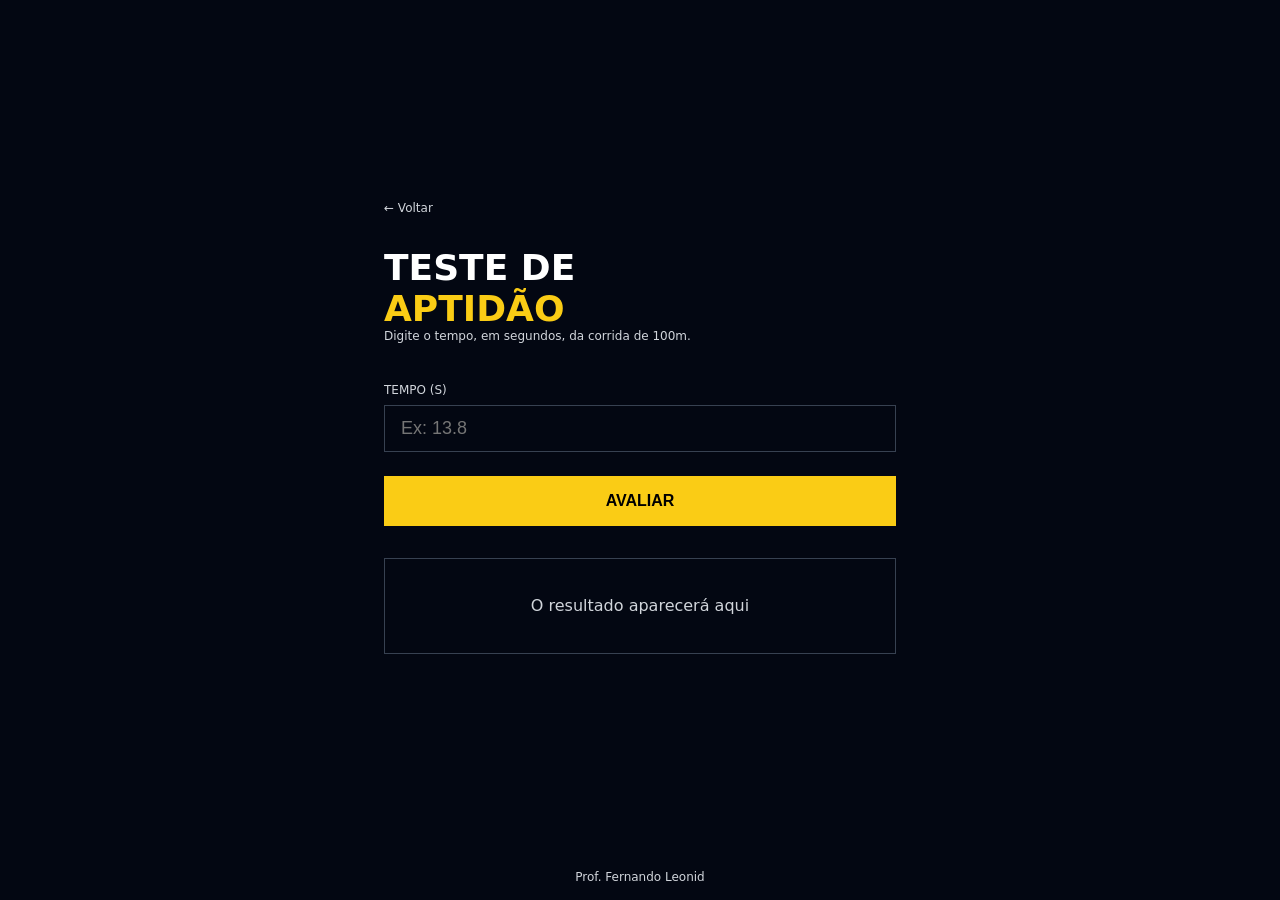
<file: 01-teste-aptidao/index.html>
<!DOCTYPE html>
<html lang="pt-BR">

<head>
  <meta charset="UTF-8" />
  <meta name="viewport" content="width=device-width, initial-scale=1.0" />
  <script src="./app.js" defer></script>
  <title>Teste de Aptidão</title>
  <link rel="stylesheet" href="style.css" />
</head>

<body>
  <main>
    <div class="conteudo">
      <a href="../index.html" class="voltar">← Voltar</a>

      <h1>
        Teste de <span>Aptidão</span>
      </h1>
      <p class="descricao">
        Digite o tempo, em segundos, da corrida de 100m.
      </p>

      <label>Tempo (s)</label>
      <input id="tempo" type="number" placeholder="Ex: 13.8" />

      <button onclick="mudarCor()" id="botao">Avaliar</button>

      <div id="resultado" class="resultado">
        O resultado aparecerá aqui
      </div>
    </div>
  </main>

  <footer>
    <p>Prof. Fernando Leonid</p>
  </footer>
</body>

</html>
</file>
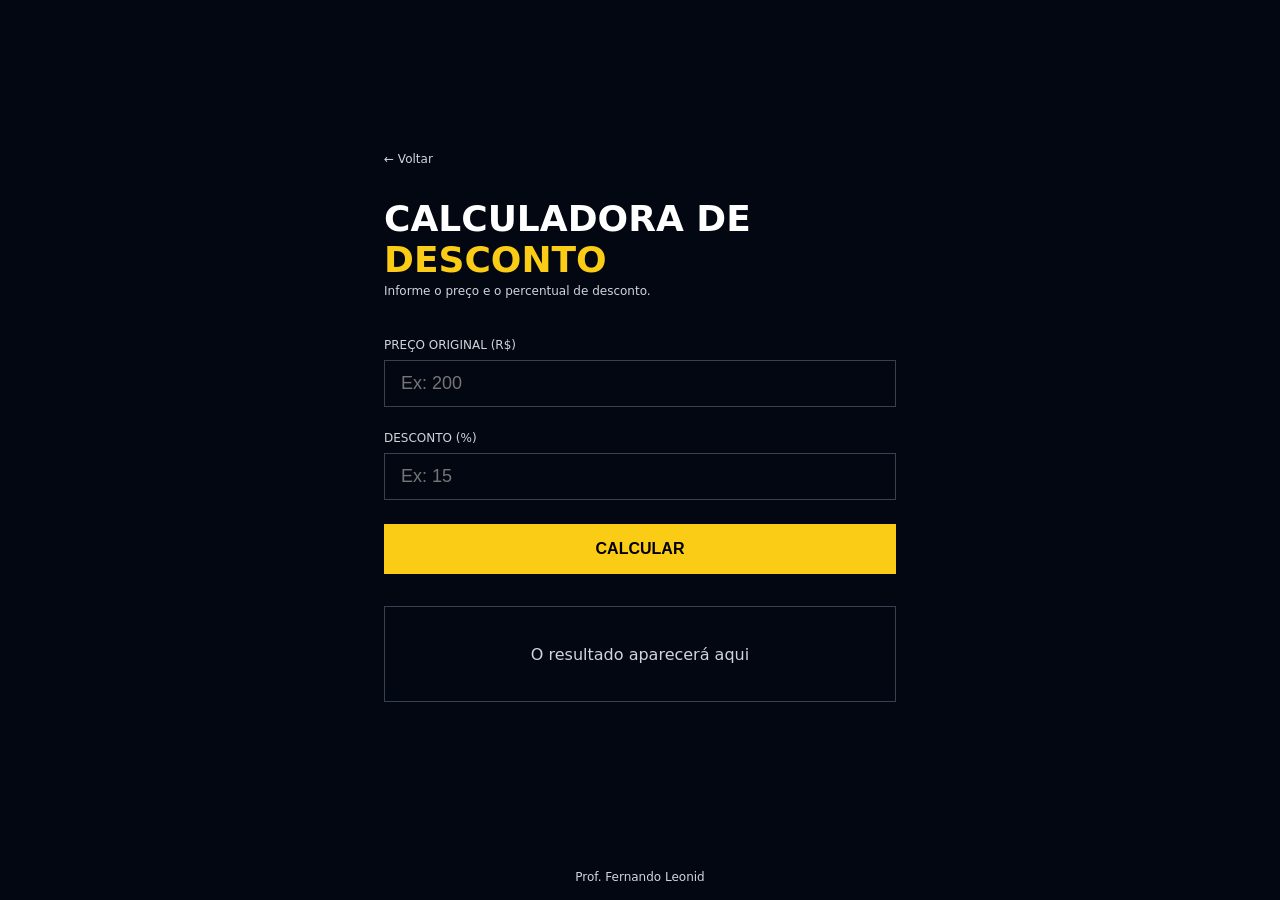
<file: 02-calculadora-desconto/index.html>
<!DOCTYPE html>
<html lang="pt-BR">

<head>
  <meta charset="UTF-8" />
  <meta name="viewport" content="width=device-width, initial-scale=1.0" />
  <title>Calculadora de Desconto</title>
  <script src="./app.js" defer></script>
  <link rel="stylesheet" href="style.css" />
</head>

<body>

  <main>
    <div class="conteudo">

      <a href="../index.html" class="voltar">← Voltar</a>

      <h1>Calculadora de <span>Desconto</span></h1>
      <p class="descricao">Informe o preço e o percentual de desconto.</p>

      <label>Preço Original (R$)</label>
      <input id="preco" type="number" placeholder="Ex: 200" />

      <label>Desconto (%)</label>
      <input id="desconto" type="number" placeholder="Ex: 15" />

      <button id="calcular">Calcular</button>

      <div id="resultado" class="resultado">
        O resultado aparecerá aqui
      </div>

    </div>
  </main>

  <footer>
    <p>Prof. Fernando Leonid</p>
  </footer>

</body>

</html>
</file>
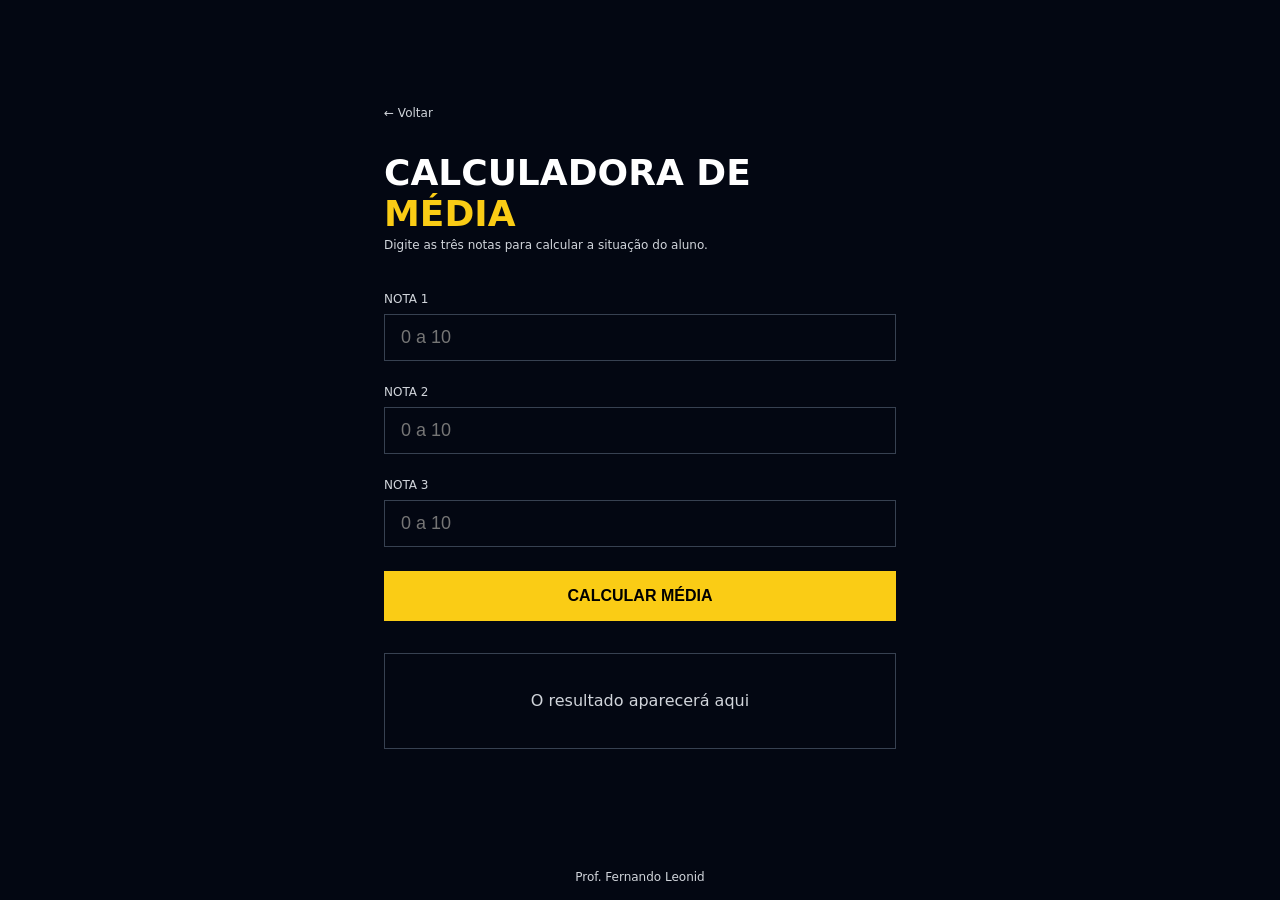
<file: 03-calculadora-media/index.html>
<!DOCTYPE html>
<html lang="pt-BR">

<head>
  <meta charset="UTF-8" />
  <meta name="viewport" content="width=device-width, initial-scale=1.0" />
  <script src="./app.js" defer></script>
  <title>Calculadora de Média</title>
  <link rel="stylesheet" href="style.css" />
</head>

<body>

  <main>
    <div class="conteudo">

      <a href="../index.html" class="voltar">← Voltar</a>

      <h1>
        Calculadora de
        <span>Média</span>
      </h1>
      <p class="descricao">Digite as três notas para calcular a situação do aluno.</p>

      <label>Nota 1</label>
      <input id="nota1" type="number" placeholder="0 a 10" />

      <label>Nota 2</label>
      <input id="nota2" type="number" placeholder="0 a 10" />

      <label>Nota 3</label>
      <input id="nota3" type="number" placeholder="0 a 10" />

      <button onclick="exibirResultado()">Calcular Média</button>

      <div id="resultado" class="resultado">
        O resultado aparecerá aqui
      </div>

    </div>
  </main>

  <footer>
    <p>Prof. Fernando Leonid</p>
  </footer>

</body>

</html>
</file>
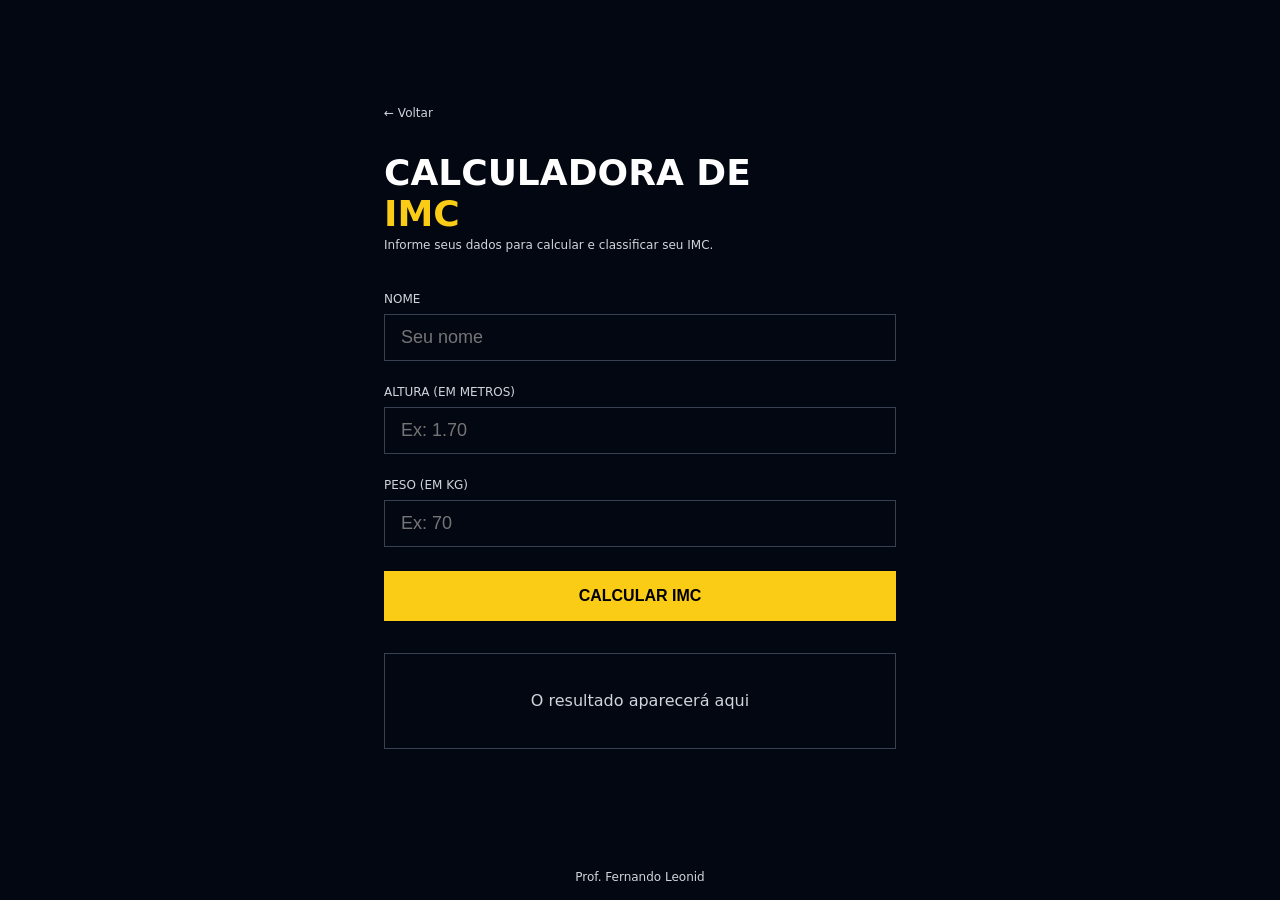
<file: 04-calculadora-imc/index.html>
<!DOCTYPE html>
<html lang="pt-BR">

<head>
  <meta charset="UTF-8" />
  <meta name="viewport" content="width=device-width, initial-scale=1.0" />
  <script src="./script.js" defer></script>
  <title>Calculadora de IMC</title>
  <link rel="stylesheet" href="style.css" />
</head>

<body>

  <main>
    <div class="conteudo">

      <a href="../index.html" class="voltar">← Voltar</a>

      <h1>
        Calculadora de
        <span>IMC</span>
      </h1>
      <p class="descricao">Informe seus dados para calcular e classificar seu IMC.</p>

      <label>Nome</label>
      <input id="nome" type="text" placeholder="Seu nome" />

      <label>Altura (em metros)</label>
      <input id="altura" type="number" placeholder="Ex: 1.70" step="0.01" />

      <label>Peso (em kg)</label>
      <input id="peso" type="number" placeholder="Ex: 70" />

      <button onclick="calcularIMC()">Calcular IMC</button>

      <div id="resultado" class="resultado">
        O resultado aparecerá aqui
      </div>

    </div> 
  </main>

  <footer>
    <p>Prof. Fernando Leonid</p>
  </footer>

</body>

</html>
</file>
<file: 01-teste-aptidao/style.css>
* {
  margin: 0;
  padding: 0;
  box-sizing: border-box;
}

body {
  background-color: #030712;
  min-height: 100vh;
  display: flex;
  flex-direction: column;
  font-family: system-ui, sans-serif;
}

main {
  flex: 1;
  display: flex;
  align-items: center;
  justify-content: center;
  padding: 2rem;
}

.conteudo {
  width: 100%;
  max-width: 32rem;
}

.voltar {
  display: block;
  margin-bottom: 2rem;
  color: #d1d5db;
  font-size: 0.75rem;
  text-decoration: none;
  transition: color 0.2s;
}

.voltar:hover {
  color: #facc15;
}

h1 {
  display: flex;
  flex-direction: column;
  font-size: 2.25rem;
  font-weight: 900;
  color: #fff;
  text-transform: uppercase;
}

h1 span {
  color: #facc15;
}

.descricao {
  margin-bottom: 2.5rem;
  color: #d1d5db;
  font-size: 0.75rem;
}

label {
  display: block;
  margin-bottom: 0.5rem;
  color: #d1d5db;
  font-size: 0.75rem;
  text-transform: uppercase;
}

input {
  width: 100%;
  padding: 0.75rem 1rem;
  margin-bottom: 1.5rem;
  color: #fff;
  font-size: 1.125rem;
  background: transparent;
  border: 1px solid #374151;
  outline: none;
  transition: border-color 0.2s;
}

input:focus {
  border-color: #facc15;
}

button {
  width: 100%;
  padding: 1rem;
  margin-bottom: 2rem;
  color: #000;
  font-weight: 900;
  font-size: 1rem;
  background-color: #facc15;
  border: none;
  text-transform: uppercase;
  cursor: pointer;
  transition: background-color 0.2s;
}

button:hover {
  background-color: #fde047;
}

.resultado {
  display: flex;
  min-height: 6rem;
  padding: 1.5rem;
  text-align: center;
  color: #d1d5db;
  border: 1px solid #374151;
  align-items: center;
  justify-content: center;
}

.resultado.apto {

  border: 2px solid #14532d;
  box-shadow: 0 0 16px  #14532d;

}

.resultado.nao-apto {

  border: 2px solid #7f1d1d;
  box-shadow: 0 0 16px  #7f1d1d;

}

footer {
  display: flex;
  align-items: flex-end;
  justify-content: center;
}

footer p {
  color: #d1d5db;
  font-size: 0.75rem;
  text-align: center;
  padding: 1rem;
}
</file>
<file: 02-calculadora-desconto/style.css>
* {
  margin: 0;
  padding: 0;
  box-sizing: border-box;
}

body {
  background-color: #030712;
  min-height: 100vh;
  display: flex;
  flex-direction: column;
  font-family: system-ui, sans-serif;
}

main {
  flex: 1;
  display: flex;
  align-items: center;
  justify-content: center;
  padding: 2rem;
}

.conteudo {
  width: 100%;
  max-width: 32rem;
}

.voltar {
  display: block;
  margin-bottom: 2rem;
  color: #d1d5db;
  font-size: 0.75rem;
  text-decoration: none;
  transition: color 0.2s;
}

.voltar:hover {
  color: #facc15;
}

h1 {
  font-size: 2.25rem;
  font-weight: 900;
  color: #fff;
  text-transform: uppercase;
  margin-bottom: 0.25rem;
}

h1 span {
  color: #facc15;
}

.descricao {
  color: #d1d5db;
  font-size: 0.75rem;
  margin-bottom: 2.5rem;
}

label {
  display: block;
  margin-bottom: 0.5rem;
  color: #d1d5db;
  font-size: 0.75rem;
  text-transform: uppercase;
}

input {
  width: 100%;
  padding: 0.75rem 1rem;
  margin-bottom: 1.5rem;
  color: #fff;
  font-size: 1.125rem;
  background: transparent;
  border: 1px solid #374151;
  outline: none;
  transition: border-color 0.2s;
}

input:focus {
  border-color: #facc15;
}

button {
  width: 100%;
  padding: 1rem;
  margin-bottom: 2rem;
  color: #000;
  font-weight: 900;
  font-size: 1rem;
  background-color: #facc15;
  border: none;
  text-transform: uppercase;
  cursor: pointer;
  transition: background-color 0.2s;
}

button:hover {
  background-color: #fde047;
}

.resultado {
  display: flex;
  min-height: 6rem;
  padding: 1.5rem;
  text-align: center;
  color: #d1d5db;
  border: 1px solid #374151;
  align-items: center;
  justify-content: center;
}

.resultado.desconto1 {

  border: 2px solid #14532d;
  box-shadow: 0 0 16px  #14532d;

}

.resultado.desconto2 {

  border: 2px solid #713f12;
  box-shadow: 0 0 16px  #713f12;

}

.resultado.desconto3 {

  border: 2px solid #7f1d1d;
  box-shadow: 0 0 16px  #7f1d1d;

}

footer {
  display: flex;
  align-items: flex-end;
  justify-content: center;
}

footer p {
  color: #d1d5db;
  font-size: 0.75rem;
  text-align: center;
  padding: 1rem;
}
</file>
<file: 03-calculadora-media/style.css>
* {
  margin: 0;
  padding: 0;
  box-sizing: border-box;
}

body {
  background-color: #030712;
  min-height: 100vh;
  display: flex;
  flex-direction: column;
  font-family: system-ui, sans-serif;
}

main {
  flex: 1;
  display: flex;
  align-items: center;
  justify-content: center;
  padding: 2rem;
}

.conteudo {
  width: 100%;
  max-width: 32rem;
}

.voltar {
  display: block;
  margin-bottom: 2rem;
  color: #d1d5db;
  font-size: 0.75rem;
  text-decoration: none;
  transition: color 0.2s;
}

.voltar:hover {
  color: #facc15;
}

h1 {
  display: flex;
  flex-direction: column;
  font-size: 2.25rem;
  font-weight: 900;
  color: #fff;
  text-transform: uppercase;
  margin-bottom: 0.25rem;
}

h1 span {
  color: #facc15;
}

.descricao {
  color: #d1d5db;
  font-size: 0.75rem;
  margin-bottom: 2.5rem;
}

label {
  display: block;
  margin-bottom: 0.5rem;
  color: #d1d5db;
  font-size: 0.75rem;
  text-transform: uppercase;
}

input {
  width: 100%;
  padding: 0.75rem 1rem;
  margin-bottom: 1.5rem;
  color: #fff;
  font-size: 1.125rem;
  background: transparent;
  border: 1px solid #374151;
  outline: none;
  transition: border-color 0.2s;
}

input:focus {
  border-color: #facc15;
}

button {
  width: 100%;
  padding: 1rem;
  margin-bottom: 2rem;
  color: #000;
  font-weight: 900;
  font-size: 1rem;
  background-color: #facc15;
  border: none;
  text-transform: uppercase;
  cursor: pointer;
  transition: background-color 0.2s;
}

button:hover {
  background-color: #fde047;
}

.resultado {
  display: flex;
  min-height: 6rem;
  padding: 1.5rem;
  text-align: center;
  color: #d1d5db;
  border: 1px solid #374151;
  align-items: center;
  justify-content: center;
}

.resultado.aprovado{
  border: 2px solid #14532d;
  box-shadow: 0 0 16px  #14532d;
}
.resultado.recuperacao{
  border: 2px solid #713f12;
  box-shadow: 0 0 16px  #713f12;
}
.resultado.reprovado{
  border: 2px solid #7f1d1d;
  box-shadow: 0 0 16px  #7f1d1d;
}

footer {
  display: flex;
  align-items: flex-end;
  justify-content: center;
}

footer p {
  color: #d1d5db;
  font-size: 0.75rem;
  text-align: center;
  padding: 1rem;
}
</file>
<file: 04-calculadora-imc/style.css>
* {
  margin: 0;
  padding: 0;
  box-sizing: border-box;
}

body {
  background-color: #030712;
  min-height: 100vh;
  display: flex;
  flex-direction: column;
  font-family: system-ui, sans-serif;
}

main {
  flex: 1;
  display: flex;
  align-items: center;
  justify-content: center;
  padding: 2rem;
}

.conteudo {
  width: 100%;
  max-width: 32rem;
}

.voltar {
  display: block;
  margin-bottom: 2rem;
  color: #d1d5db;
  font-size: 0.75rem;
  text-decoration: none;
  transition: color 0.2s;
}

.voltar:hover {
  color: #facc15;
}

h1 {
  display: flex;
  flex-direction: column;
  font-size: 2.25rem;
  font-weight: 900;
  color: #fff;
  text-transform: uppercase;
  margin-bottom: 0.25rem;
}

h1 span {
  color: #facc15;
}

.descricao {
  color: #d1d5db;
  font-size: 0.75rem;
  margin-bottom: 2.5rem;
}

label {
  display: block;
  margin-bottom: 0.5rem;
  color: #d1d5db;
  font-size: 0.75rem;
  text-transform: uppercase;
}

input {
  width: 100%;
  padding: 0.75rem 1rem;
  margin-bottom: 1.5rem;
  color: #fff;
  font-size: 1.125rem;
  background: transparent;
  border: 1px solid #374151;
  outline: none;
  transition: border-color 0.2s;
}

input:focus {
  border-color: #facc15;
}

button {
  width: 100%;
  padding: 1rem;
  margin-bottom: 2rem;
  color: #000;
  font-weight: 900;
  font-size: 1rem;
  background-color: #facc15;
  border: none;
  text-transform: uppercase;
  cursor: pointer;
  transition: background-color 0.2s;
}

button:hover {
  background-color: #fde047;
}

.resultado {
  display: flex;
  min-height: 6rem;
  padding: 1.5rem;
  text-align: center;
  color: #d1d5db;
  border: 1px solid #374151;
  align-items: center;
  justify-content: center;
}

.resultado.abaixo_do_peso{
  border: 2px solid #1e3a5f;
  box-shadow: 0 0 16px  #1e3a5f;
}

.resultado.peso_normal{
  border: 2px solid #14532d;
  box-shadow: 0 0 16px  #14532d;
}

.resultado.sobrepeso{
  border: 2px solid #713f12;
  box-shadow: 0 0 16px  #713f12;
}

.resultado.obesidade_grau_I{
  border: 2px solid #7f1d1d;
  box-shadow: 0 0 16px  #7f1d1d;
}

.resultado.obesidade_grau_II{
  border: 2px solid #6b0f0f;
  box-shadow: 0 0 16px  #6b0f0f;
}

.resultado.obesidade_grau_III{
  border: 2px solid #450a0a;
  box-shadow: 0 0 16px  #450a0a;
}

footer {
  display: flex;
  align-items: flex-end;
  justify-content: center;
}

footer p {
  color: #d1d5db;
  font-size: 0.75rem;
  text-align: center;
  padding: 1rem;
}
</file>
